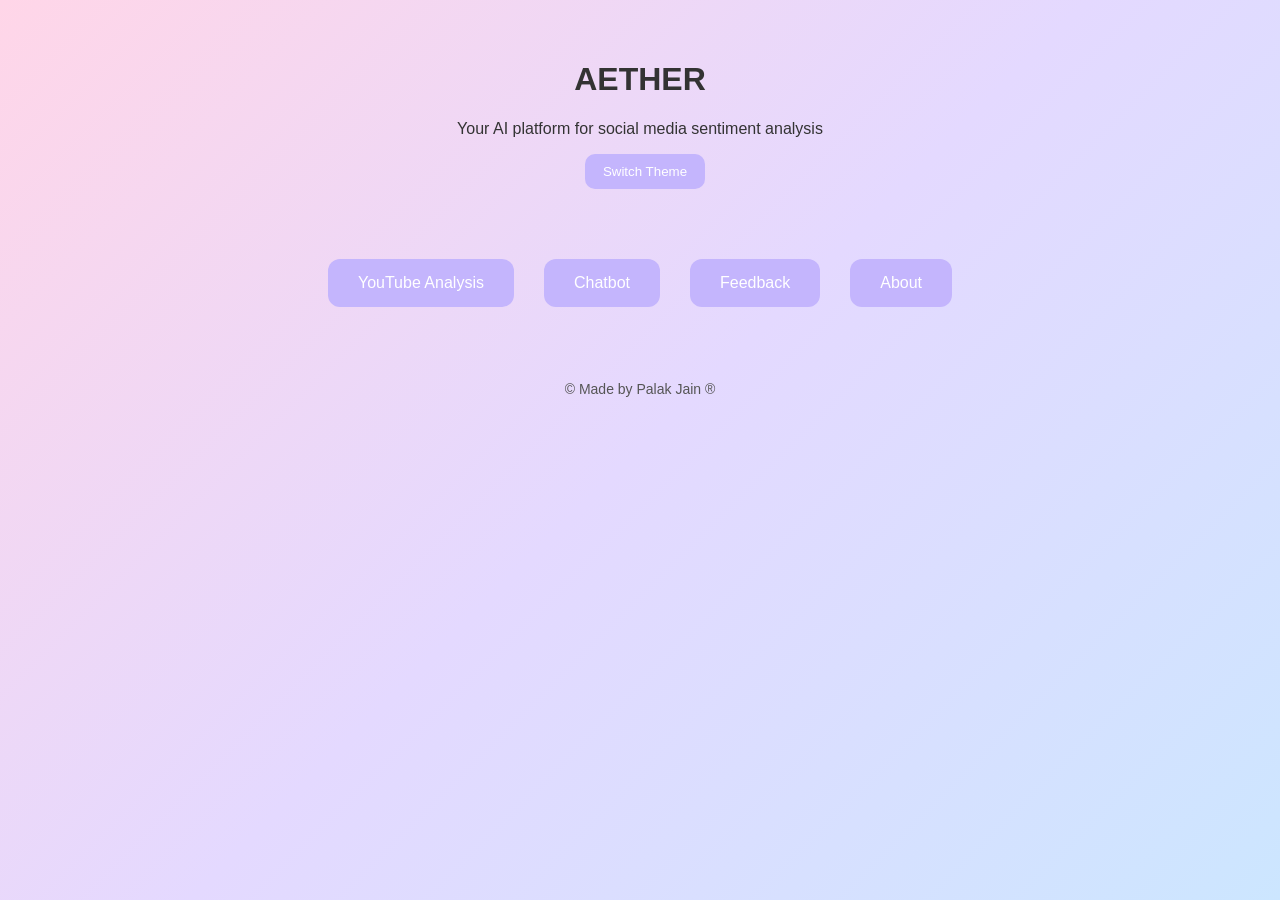
<file: templates/index.html>
<!DOCTYPE html>
<html>

<head>
<title>AETHER</title>
<link rel="stylesheet" href="/static/style.css">
</head>

<body>

<header class="hero">

<h1>AETHER</h1>
<p>Your AI platform for social media sentiment analysis</p>

<button onclick="toggleTheme()">Switch Theme</button>

</header>

<div class="menu">

<a href="/youtube">YouTube Analysis</a>
<a href="/chatbot_page">Chatbot</a>
<a href="/feedback_page">Feedback</a>
<a href="/about">About</a>

</div>

<script src="/static/script.js"></script>

<footer class="footer">

<p>© Made by Palak Jain ®</p>

</footer>

</body>
</html>
</file>
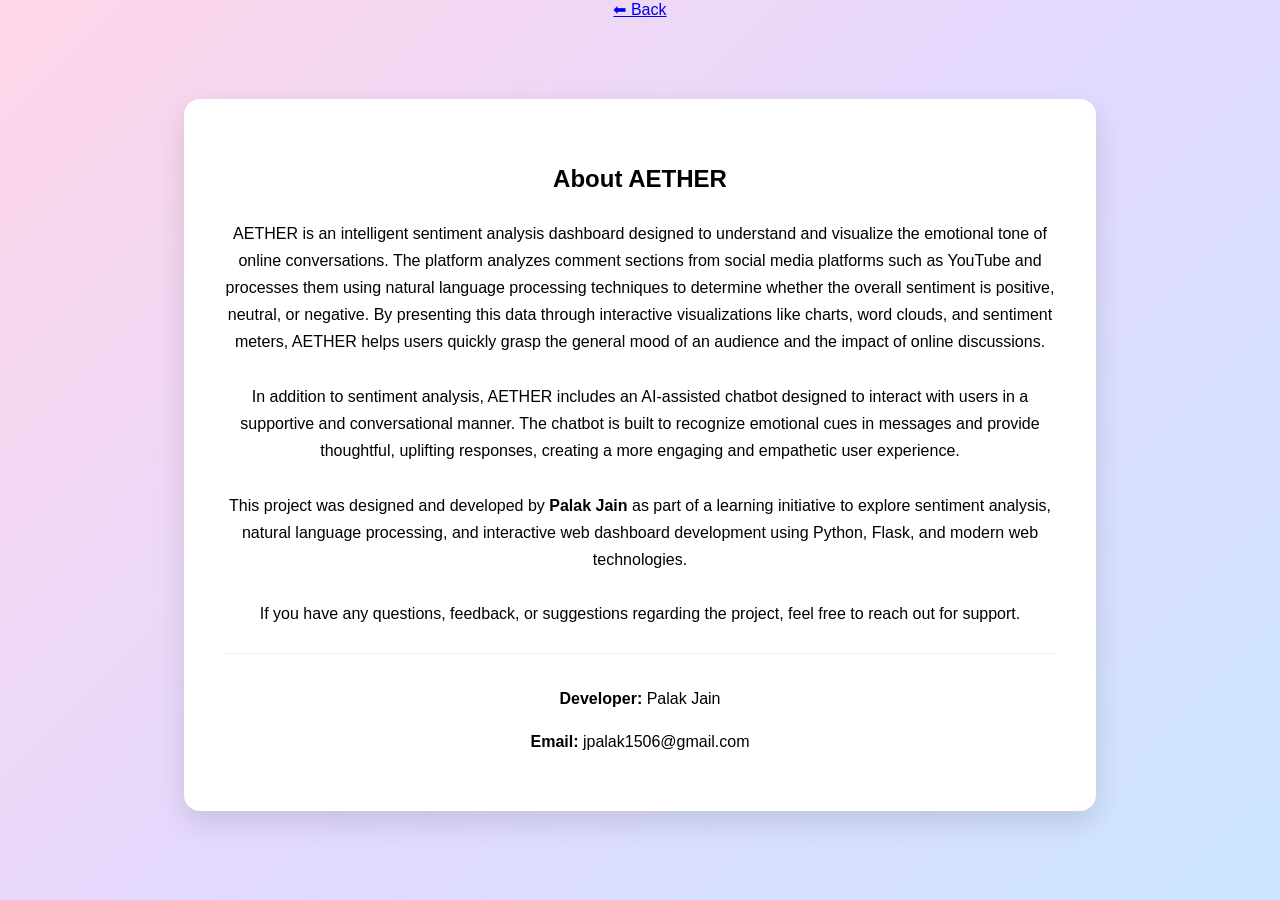
<file: templates/about.html>
<!DOCTYPE html>
<html>

<head>

<title>About AETHER</title>

<link rel="stylesheet" href="/static/style.css">

</head>

<body>

<a href="/">⬅ Back</a>

<div class="about-card">

<h2>About AETHER</h2>

<p>

AETHER is an intelligent sentiment analysis dashboard designed to understand and visualize the emotional tone of online conversations. The platform analyzes comment sections from social media platforms such as YouTube and processes them using natural language processing techniques to determine whether the overall sentiment is positive, neutral, or negative. By presenting this data through interactive visualizations like charts, word clouds, and sentiment meters, AETHER helps users quickly grasp the general mood of an audience and the impact of online discussions.

<br><br>

In addition to sentiment analysis, AETHER includes an AI-assisted chatbot designed to interact with users in a supportive and conversational manner. The chatbot is built to recognize emotional cues in messages and provide thoughtful, uplifting responses, creating a more engaging and empathetic user experience.

<br><br>

This project was designed and developed by <b>Palak Jain</b> as part of a learning initiative to explore sentiment analysis, natural language processing, and interactive web dashboard development using Python, Flask, and modern web technologies.

<br><br>

If you have any questions, feedback, or suggestions regarding the project, feel free to reach out for support.

</p>

<div class="contact-box">

<p><b>Developer:</b> Palak Jain</p>

<p><b>Email:</b> jpalak1506@gmail.com</p>

</div>

</div>

</body>

</html>
</file>
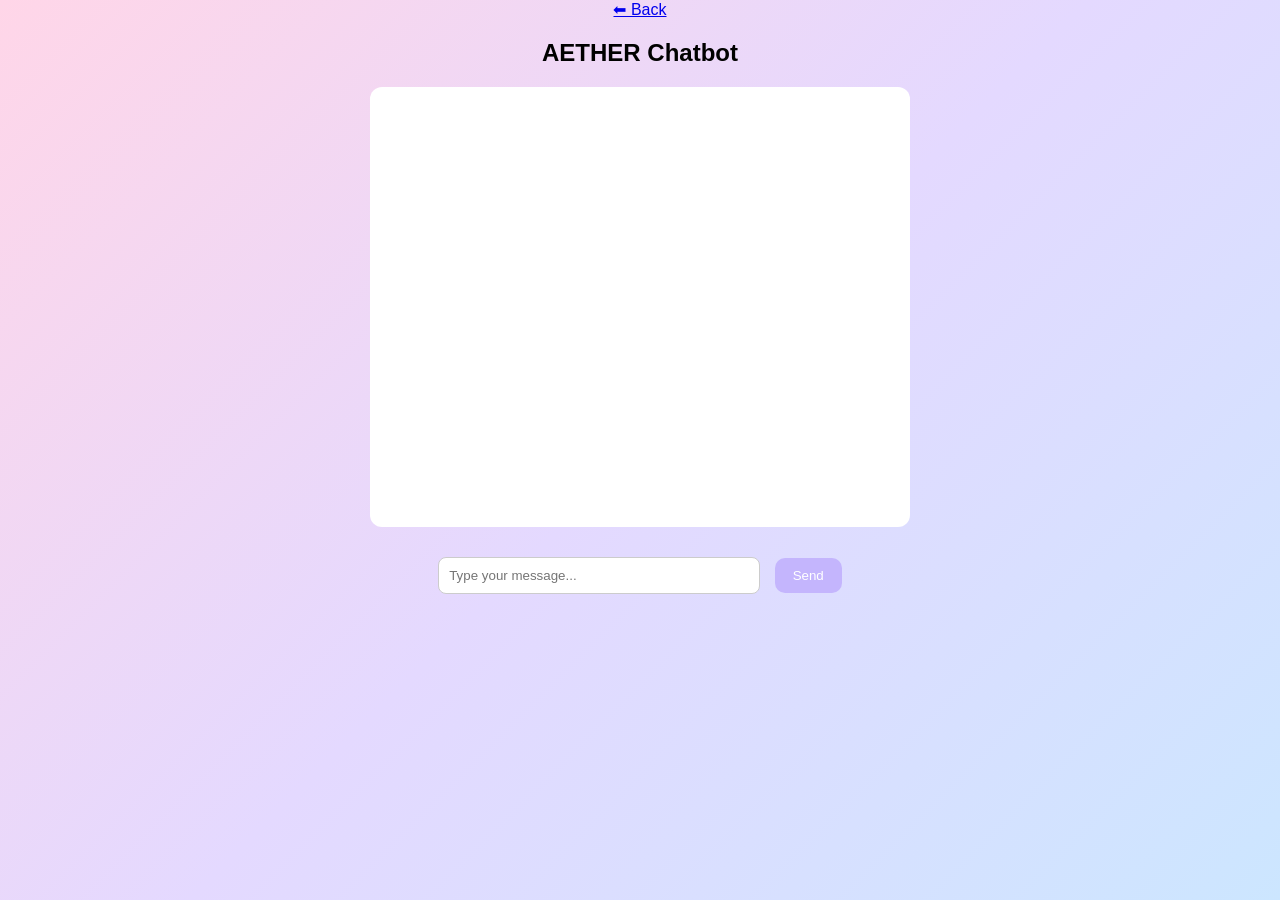
<file: templates/chatbot.html>
<!DOCTYPE html>
<html>

<head>

<title>AETHER Chatbot</title>

<link rel="stylesheet" href="/static/style.css">

<script src="/static/script.js"></script>

</head>

<body>

<a href="/">⬅ Back</a>

<h2>AETHER Chatbot</h2>

<div id="chatbox" class="chatbox"></div>

<div class="chat-input">

<input id="chat" placeholder="Type your message..." onkeypress="handleEnter(event)">

<button onclick="chat()">Send</button>

</div>

</body>
</html>
</file>
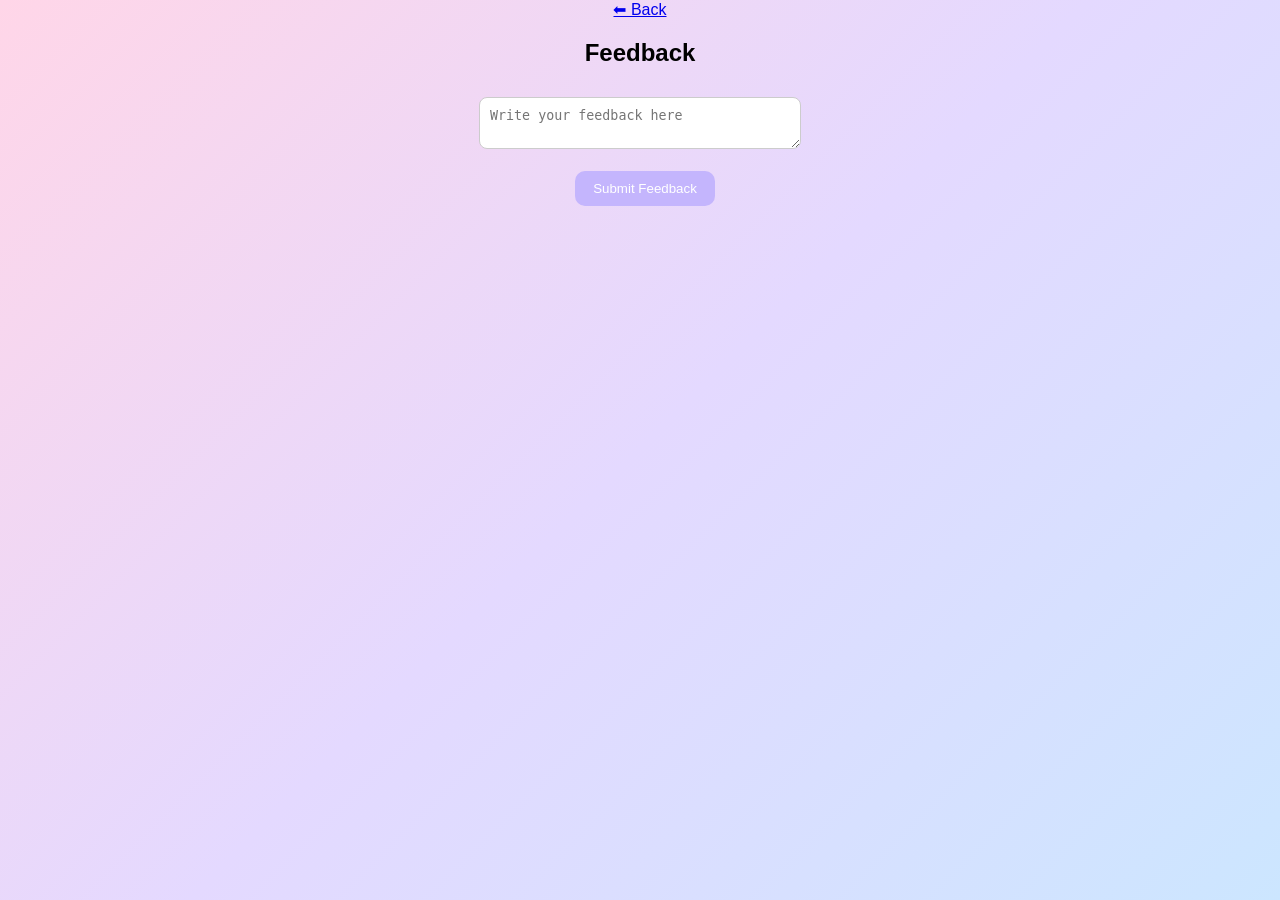
<file: templates/feedback.html>
<!DOCTYPE html>
<html>

<head>
<title>Feedback</title>

<link rel="stylesheet" href="/static/style.css">

<script src="/static/script.js"></script>

</head>

<body>

<a href="/">⬅ Back</a>

<h2>Feedback</h2>

<textarea id="feedback" placeholder="Write your feedback here"></textarea>

<br><br>

<button onclick="sendFeedback()">Submit Feedback</button>

<p id="feedback-msg"></p>

</body>
</html>
</file>
<file: static/style.css>
body{

font-family:Segoe UI, sans-serif;

background:linear-gradient(
135deg,
#ffd6e8,
#e4d9ff,
#cce6ff
);

margin:0;

text-align:center;

min-height:100vh;

}


/* HEADER */

.hero{
padding:40px;
color:#333;
}


/* MENU */

.menu{
display:flex;
justify-content:center;
gap:30px;
margin-top:30px;
flex-wrap:wrap;
}

.menu a{
background:#c4b5fd;
padding:15px 30px;
border-radius:12px;
text-decoration:none;
color:white;
font-weight:500;
transition:0.3s;
}

.menu a:hover{
transform:scale(1.05);
}


/* CARDS */

.card{

background:white;

width:70%;

margin:40px auto;

padding:35px;

border-radius:15px;

box-shadow:0 12px 35px rgba(0,0,0,0.1);

}


/* DASHBOARD */

.dashboard{

display:flex;

justify-content:center;

align-items:flex-start;

gap:60px;

margin-top:30px;

flex-wrap:wrap;

}


/* CHART */

.chart-box{

width:320px;
height:320px;

}

.chart-box canvas{

width:100% !important;
height:100% !important;

}


/* WORD LIST */

.words{

text-align:left;
max-width:250px;

}

.words ul{

padding-left:0;
list-style:none;

}

.words li{

padding:3px 0;

}


/* WORD CLOUD */

#wordcloud{

width:600px;
height:300px;

margin:40px auto;

border-radius:10px;

background:white;

}


/* INPUTS */

input, textarea{

padding:10px;
width:300px;

border-radius:8px;

border:1px solid #ccc;

margin-top:10px;

}


/* BUTTONS */

button{

background:#c4b5fd;

border:none;

padding:10px 18px;

border-radius:10px;

cursor:pointer;

color:white;

margin-left:10px;

transition:0.2s;

}

button:hover{

opacity:0.9;

}


/* CHAT UI */

.chatbox{

width:500px;

height:400px;

margin:20px auto;

padding:20px;

background:white;

border-radius:12px;

overflow-y:auto;

display:flex;

flex-direction:column;

gap:10px;

}

.user-message{

align-self:flex-end;

background:#c4b5fd;

color:white;

padding:10px 14px;

border-radius:15px;

max-width:70%;

}

.bot-message{

align-self:flex-start;

background:#e5e7eb;

padding:10px 14px;

border-radius:15px;

max-width:70%;

}

.chat-input input{

width:300px;

padding:10px;

border-radius:8px;

border:1px solid #ccc;

}


/* FOOTER */

.footer{

margin-top:40px;

padding:20px;

font-size:14px;

color:#555;

}


/* DARK MODE */

.dark{

background:linear-gradient(
135deg,
#1e1e2f,
#2a2a3f,
#1e293b
);

color:white;

}

.dark .card{

background:#2a2a3f;

}

.dark #wordcloud{

background:#1f2937;

}

.dark ul{

color:white;

}

.dark .chatbox{

background:#2a2a3f;

}

.dark .bot-message{

background:#374151;
color:white;

}
.emotion-meter{

margin-top:20px;

text-align:center;

}

.meter-bar{

width:300px;

height:20px;

background:#eee;

border-radius:20px;

margin:10px auto;

overflow:hidden;

}

#meter-fill{

height:100%;

width:0%;

background:linear-gradient(
90deg,
#89CFF0,
#D8B4FE,
#F9A8D4
);

transition:width 0.6s ease;

}
.about-card{

background:white;

width:65%;

margin:80px auto;

padding:40px;

border-radius:16px;

box-shadow:0 12px 30px rgba(0,0,0,0.12);

line-height:1.7;

text-align:center;

}

.about-card h2{

margin-bottom:20px;

}

.contact-box{

margin-top:25px;

padding-top:15px;

border-top:1px solid #eee;

}
</file>
